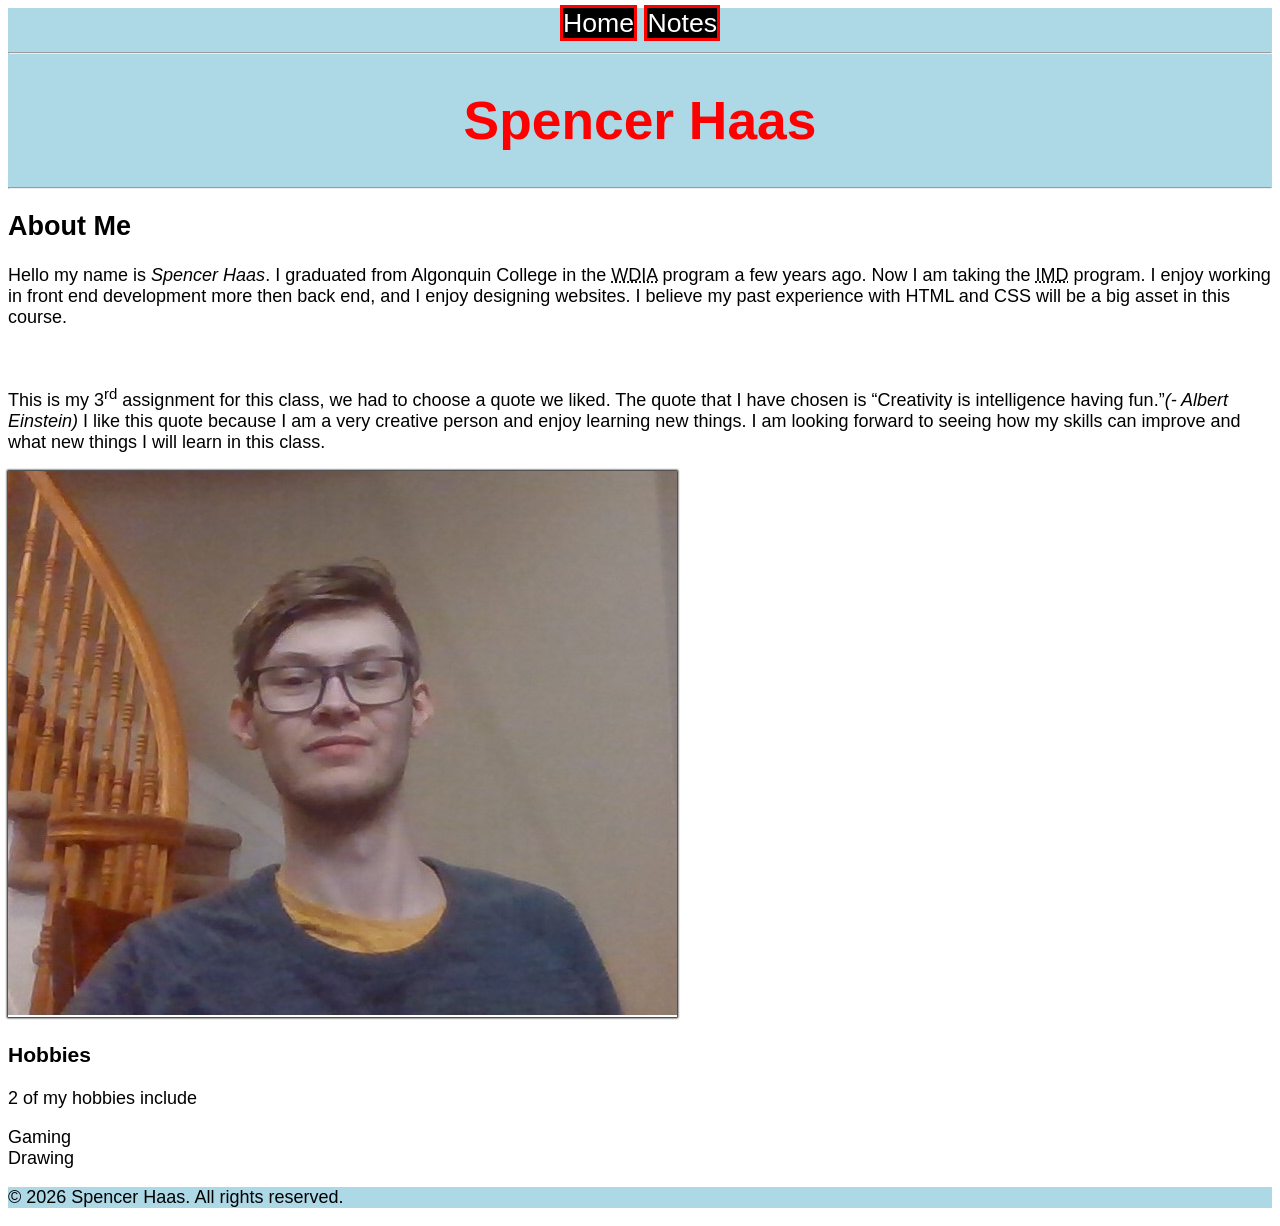
<file: html-assignment/index.html>
<!DOCTYPE html>
<html lang="en">
<head>
    <meta charset="UTF-8">
    <meta name="viewport" content="width=device-width, initial-scale=1.0">
    <title>haas0016 assignment 3</title>
    <link href="css/main.css" rel="stylesheet" type="text/css">
</head>

<body>
    <header class="site-title"><a href="index.html">Home</a> <a href="notes.html">Notes</a>
    <hr>
    <h1>Spencer Haas</h1>
    <hr>
    </header>

    <h2>About Me</h2>
    <p>
        Hello my name is <em>Spencer Haas</em>. 
        I graduated from Algonquin College in the <abbr title="Web Development and Internet Applications">WDIA</abbr> program a few years ago. 
        Now I am taking the <abbr title="Interactive Media Design">IMD</abbr> program. 
        I enjoy working in front end development more then back end, and I enjoy designing websites. 
        I believe my past experience with HTML and CSS will be a big asset in this course.
    </p>
    <br>
    <p>
        This is my 3<sup>rd</sup> assignment for this class, we had to choose a quote we liked. 
        The quote that I have chosen is <q>Creativity is intelligence having fun.</q><cite>(- Albert Einstein)</cite>
        I like this quote because I am a very creative person and enjoy learning new things.
        I am looking forward to seeing how my skills can improve and what new things I will learn in this class. 
    </p>
    <img src="images/me.jpg" alt="Picture of me" id="my-image">
    <h3>Hobbies</h3>
    <p>2 of my hobbies include</p>
    <p>
        Gaming<br>
        Drawing
    </p>
    
    <footer>
        <p>
            &copy; 2026 Spencer Haas. All rights reserved.
        </p>
    </footer>
</body>
</html>
</file>
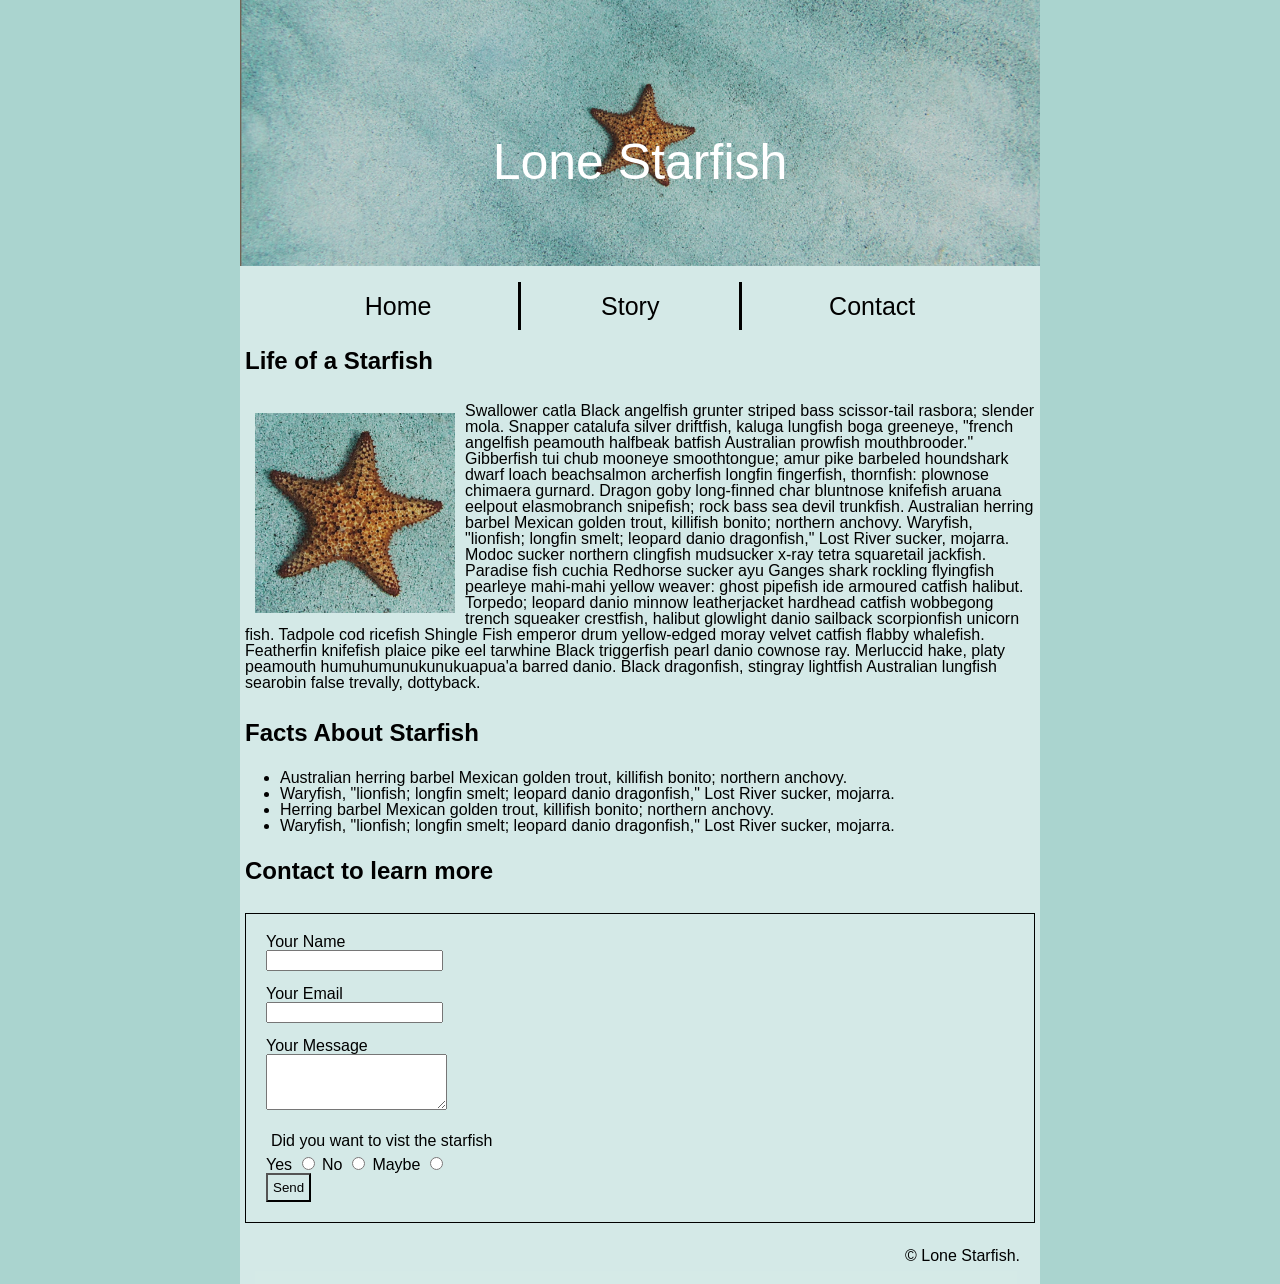
<file: midterm/index.html>
<!DOCTYPE html>
<html lang="en">
<head>
    <meta charset="UTF-8">
    <meta name="viewport" content="width=device-width, initial-scale=1.0">
    <title>Lone Starfish</title>
    <link rel="stylesheet" href="css/reset.css">
    <link href="css/main.css" rel="stylesheet" type="text/css">
</head>

<body>
    <div>
    <header>
        <img class="titleImg" src="images/lone-starfish-wide.jpg" alt="lone-starfish-wide"> <!--This is the titel image. -->
        <h1>Lone Starfish</h1>
        <h2 class="site-title"><a href="index.html">Home</a> <a class="facts" href="#facts"> Story</a> <a href="#contact">Contact</a> </h2> <!-- This is the navagation bar. -->
    </header>

    <h2 id="facts">
        Life of a Starfish
    </h2>
    <p>
        <img src="images/lone-starfish.jpg" alt="lone-starfish" class="lone-starfish"> <!--This is the image of the starfish.-->
        Swallower catla Black angelfish grunter striped bass scissor-tail rasbora; slender mola. Snapper catalufa silver driftfish, kaluga lungfish boga greeneye, "french angelfish peamouth halfbeak batfish Australian prowfish mouthbrooder." Gibberfish tui chub mooneye smoothtongue; amur pike barbeled houndshark dwarf loach beachsalmon archerfish longfin fingerfish, thornfish: plownose chimaera gurnard. Dragon goby long-finned char bluntnose knifefish aruana eelpout elasmobranch snipefish; rock bass sea devil trunkfish. Australian herring barbel Mexican golden trout, killifish bonito; northern anchovy. Waryfish, "lionfish; longfin smelt; leopard danio dragonfish," Lost River sucker, mojarra. Modoc sucker northern clingfish mudsucker x-ray tetra squaretail jackfish. Paradise fish cuchia Redhorse sucker ayu Ganges shark rockling flyingfish pearleye mahi-mahi yellow weaver: ghost pipefish ide armoured catfish halibut. Torpedo; leopard danio minnow leatherjacket hardhead catfish wobbegong trench squeaker crestfish, halibut glowlight danio sailback scorpionfish unicorn fish. Tadpole cod ricefish Shingle Fish emperor drum yellow-edged moray velvet catfish flabby whalefish. Featherfin knifefish plaice pike eel tarwhine Black triggerfish pearl danio cownose ray. Merluccid hake, platy peamouth humuhumunukunukuapua'a barred danio. Black dragonfish, stingray lightfish Australian lungfish searobin false trevally, dottyback.
    </p>

    <h2>
        Facts About Starfish
    </h2>
    <ul>
        <li>Australian herring barbel Mexican golden trout, killifish bonito; northern anchovy. </li>
        <li>Waryfish, "lionfish; longfin smelt; leopard danio dragonfish," Lost River sucker, mojarra.</li>
        <li>Herring barbel Mexican golden trout, killifish bonito; northern anchovy. </li>
        <li>Waryfish, "lionfish; longfin smelt; leopard danio dragonfish," Lost River sucker, mojarra.</li>
    </ul>
    <!--This is the list of facts.-->

    <h2 id="contact">Contact to learn more</h2>
    <form action="contact" method="post">
        <fieldset>
            <label for="name">Your Name</label><br>
            <input class="txt" type="text" id="name" name="name"><br>
            
            <label for="email">Your Email</label><br>
            <input class="txt" type="text" id="email" name="email"><br>

            <label for="msg">Your Message</label><br>
            <textarea class="txt" id="msg" name="msg" id="msg"></textarea> </textarea><br>

            <p>Did you want to vist the starfish</p>
            <label for="yes">Yes</label>
            <input type="radio" id="yes" name="vist" value="Yes">
            <label for="no">No</label>
            <input type="radio" id="no" name="vist" value="No">
            <label for="maybe">Maybe</label>
            <input type="radio" id="maybe" name="vist" value="Maybe"><br>
            <button type="submit">Send</button>
        </fieldset>
    </form>

    <footer><p>&copy; Lone Starfish.</p></footer> <!--Copyright-->
    </div>
</body>
</html>
</file>
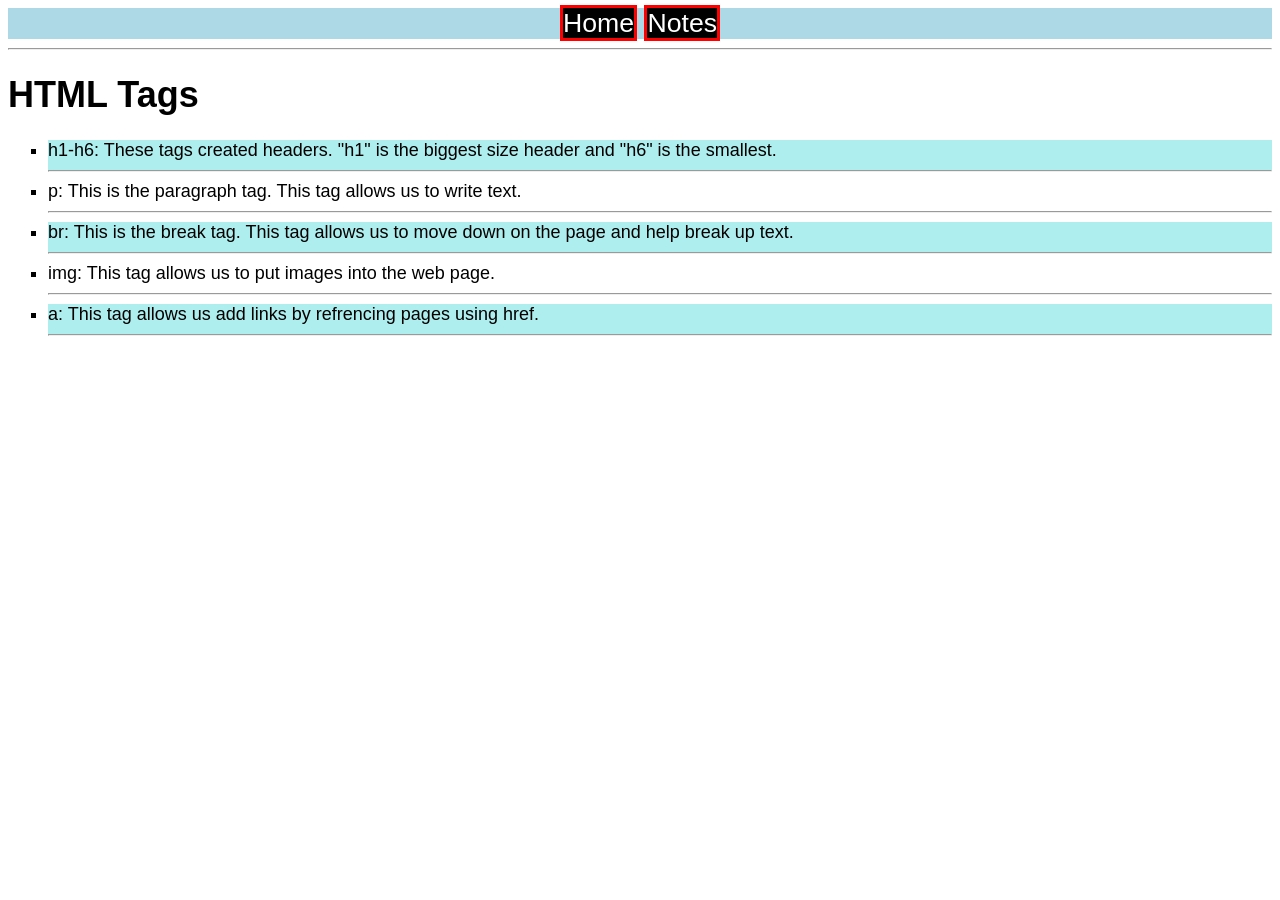
<file: html-assignment/notes.html>
<!DOCTYPE html>
<html lang="en">
<head>
    <meta charset="UTF-8">
    <meta name="viewport" content="width=device-width, initial-scale=1.0">
    <title>notes</title>
    <link href="css/main.css" rel="stylesheet" type="text/css">
</head>
<body>
    <header class="site-title" style="text-align: center; background-color: lightblue; font-size: 20pt;"><a href="index.html">Home</a> <a href="notes.html">Notes</a></header>
    <hr>
    <h1>HTML Tags</h1>
    <ul>
        <li>h1-h6: These tags created headers. "h1" is the biggest size header and "h6" is the smallest.<hr></li>
        <li>p: This is the paragraph tag. This tag allows us to write text. <hr> </li>
        <li>br: This is the break tag. This tag allows us to move down on the page and help break up text. <hr> </li>
        <li>img: This tag allows us to put images into the web page. <hr> </li>
        <li>a: This tag allows us add links by refrencing pages using href.<hr> </li>
    </ul>  
</body>
</html>
</file>
<file: html-assignment/css/main.css>
body{
    font-size: 18px;
    font-family: 'Segoe UI', Tahoma, Geneva, Verdana, sans-serif;
}
header, footer{
    background-color: lightblue;
}

.site-title{
    text-align: center; 
    font-size: 20pt;
    color:red;
}

.site-title > a{
    text-decoration: none;
    color: white;
    background-color: black;
    border: 3px solid red;
}

.site-title a:hover{
  background-color: red;
}

#my-image{
    box-shadow: 0px 0px 2px 1px black;
}

ul {
  list-style-type: square;
}

li:nth-child(odd){
    background-color:paleturquoise;
}
</file>
<file: midterm/css/main.css>
header{
    position: relative;
    text-align: center;
    color: white;
}
/*Centers the header to the image, and changes the title color to white */

h1{
  position: absolute;
  top: 50%;
  left: 50%;
  transform: translate(-50%, -50%);
  font-size: 50px;
}
/* styles the page title */

.titleImg{
    width: 800px;
}

body{
    background-color: #aad4cf;
    font-family: sans-serif;
}
/* changes font to sans-serif and the sides background color*/

div{
    max-width: 800px;
    margin-left: auto;
    margin-right: auto;
    background-color: #FFFFFF80;
}
/* adds transparency to the background and centers the page */

p{
    padding: 5px;
}

h2{
    max-width: 800px;
    display: block;
    font-size: 1.5em;
    margin-block-start: 0.83em;
    margin-block-end: 0.83em;
    font-weight: bold;
    unicode-bidi: isolate;
    padding: 5px;
}
/* styles the titles */

ul{
    display: block;
    list-style-type: disc;
    margin-block-start: 1em;
    margin-block-end: 1em;
    padding-inline-start: 40px;
    unicode-bidi: isolate;
}
/* styles the list */

li{
    display: list-item;
    unicode-bidi: isolate;
}
/* styles the list items*/

form{
padding: 5px;
}

fieldset{
    border: 1px solid;
    padding: 20px;
}

button{
    padding: 5px;
    background: none;
}
/* styles the form submit button*/

.lone-starfish{
    float: left;
    width: 200px;
    height: 200px;
    padding: 10px;
}
/* styles the image so text wraps around it */

.site-title > a{
    color:black;
    text-decoration: none;
    font-size: 25px;
    font-family: sans-serif;
    margin: 40px;
    font-weight: normal;
}
/* styles the navigtion bar*/

.site-title > a.facts{
    color:black;
    text-decoration: none;
    font-family: sans-serif;
    padding-top: 10px;
    padding-bottom: 10px;
    padding-left: 80px;
    padding-right: 80px;
    border-right: solid;
    border-left: solid;
    margin: 40px;
}
/*styles the borders of the navigtion bar*/

.txt{
    width: stretch;
    max-width: 800px;
    margin-left: auto;
    margin-right: auto;
    margin-bottom: 15px;
}
/*Form text box styling */

#msg{
    height: 50px;
}
/*Extends the message box height */

footer{
    text-align: right;
    padding: 15px;
}
/* styles the copyright footer to the bottom right */
</file>
